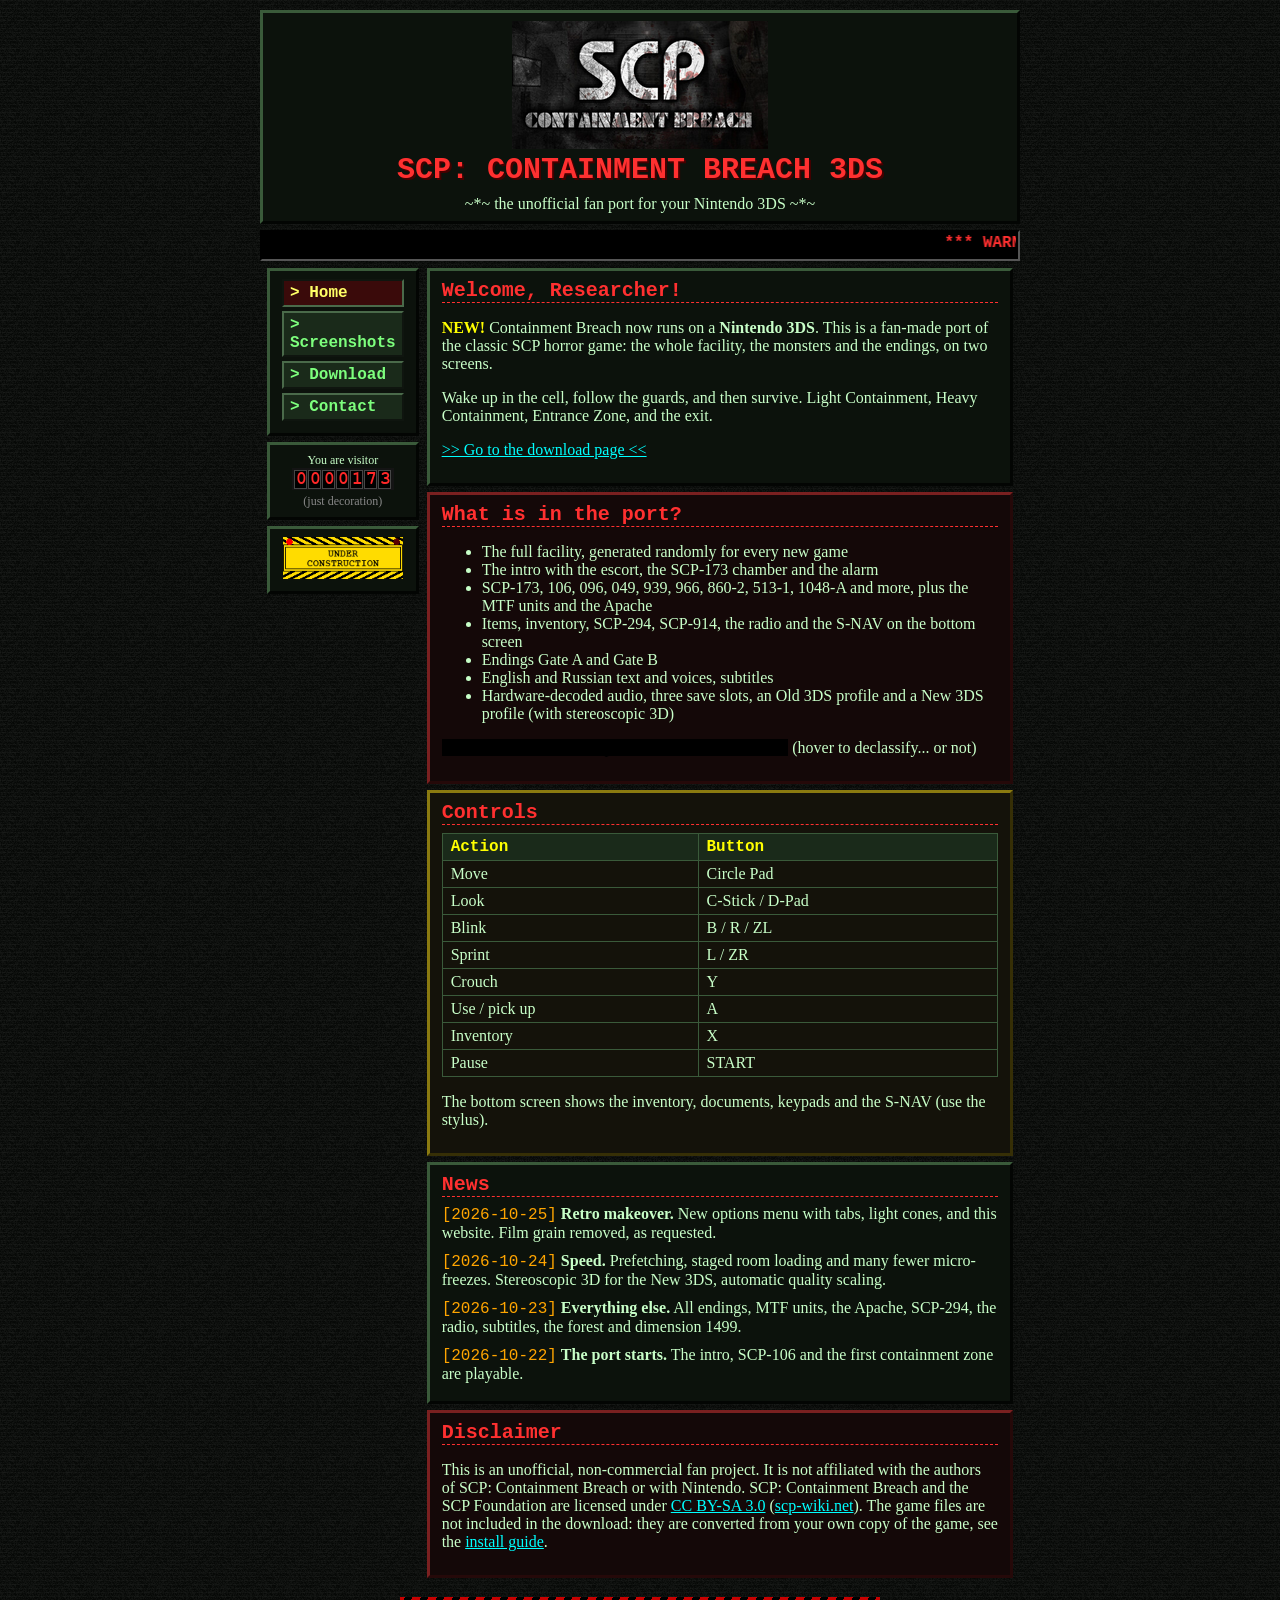
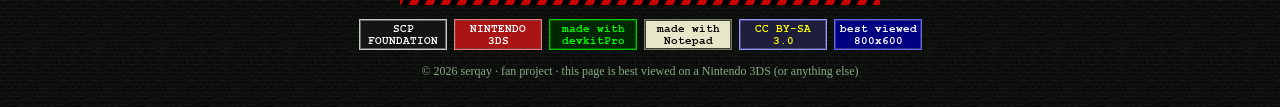
<file: index.html>
<!DOCTYPE html>
<html lang="en">
<head>
<meta charset="utf-8">
<meta name="viewport" content="width=device-width, initial-scale=1">
<title>SCP: Containment Breach 3DS - Fan Port</title>
<meta name="description" content="Unofficial fan port of SCP: Containment Breach for the Nintendo 3DS.">
<link rel="stylesheet" href="style.css">
<link rel="icon" href="img/icon.png">
</head>
<body>
<div id="wrap">

<div class="box" id="top">
  <img class="banner pix" src="img/banner.png" alt="SCP:CB 3DS banner" width="256" height="128">
  <h1>SCP: CONTAINMENT BREACH 3DS</h1>
  <div>~*~ the unofficial fan port for your Nintendo 3DS ~*~</div>
</div>

<div id="ticker"><marquee scrollamount="5">*** WARNING: SCP-173 HAS BREACHED CONTAINMENT *** DO NOT BLINK *** ALL PERSONNEL PROCEED TO THE NEAREST EXIT *** THE DEMO IS NOW AVAILABLE FOR DOWNLOAD ***</marquee></div>

<table class="layout"><tr>
<td id="nav">
  <div class="box">
    <a class="cur" href="index.html">&gt; Home</a>
    <a href="screenshots.html">&gt; Screenshots</a>
    <a href="download.html">&gt; Download</a>
    <a href="https://github.com/serqay/3dsScpSite/issues">&gt; Contact</a>
  </div>
  <div class="box counter">
    You are visitor<br>
    <img src="img/counter.png" alt="0000173" width="102" height="22"><br>
    <span style="color:#888">(just decoration)</span>
  </div>
  <div class="box" style="text-align:center">
    <img src="img/construction.gif" alt="Under construction" width="120" height="42">
  </div>
</td>

<td>
  <div class="box">
    <h2>Welcome, Researcher!</h2>
    <p><span class="blink">NEW!</span> Containment Breach now runs on a <b>Nintendo 3DS</b>. This is a fan-made port of the
    classic SCP horror game: the whole facility, the monsters and the endings, on two screens.</p>
    <p>Wake up in the cell, follow the guards, and then survive. Light Containment, Heavy Containment, Entrance Zone, and the exit.</p>
    <p><a href="download.html">&gt;&gt; Go to the download page &lt;&lt;</a></p>
  </div>

  <div class="box red">
    <h2>What is in the port?</h2>
    <ul>
      <li>The full facility, generated randomly for every new game</li>
      <li>The intro with the escort, the SCP-173 chamber and the alarm</li>
      <li>SCP-173, 106, 096, 049, 939, 966, 860-2, 513-1, 1048-A and more, plus the MTF units and the Apache</li>
      <li>Items, inventory, SCP-294, SCP-914, the radio and the S-NAV on the bottom screen</li>
      <li>Endings Gate A and Gate B</li>
      <li>English and Russian text and voices, subtitles</li>
      <li>Hardware-decoded audio, three save slots, an Old 3DS profile and a New 3DS profile (with stereoscopic 3D)</li>
    </ul>
    <p><span class="redact">Dimension 1499 and the pocket dimension are in too.</span> (hover to declassify... or not)</p>
  </div>

  <div class="box yel">
    <h2>Controls</h2>
    <table class="data">
      <tr><th>Action</th><th>Button</th></tr>
      <tr><td>Move</td><td>Circle Pad</td></tr>
      <tr><td>Look</td><td>C-Stick / D-Pad</td></tr>
      <tr><td>Blink</td><td>B / R / ZL</td></tr>
      <tr><td>Sprint</td><td>L / ZR</td></tr>
      <tr><td>Crouch</td><td>Y</td></tr>
      <tr><td>Use / pick up</td><td>A</td></tr>
      <tr><td>Inventory</td><td>X</td></tr>
      <tr><td>Pause</td><td>START</td></tr>
    </table>
    <p>The bottom screen shows the inventory, documents, keypads and the S-NAV (use the stylus).</p>
  </div>

  <div class="box">
    <h2>News</h2>
    <div class="news"><span class="date">[2026-10-25]</span> <b>Retro makeover.</b> New options menu with tabs, light cones,
      and this website. Film grain removed, as requested.</div>
    <div class="news"><span class="date">[2026-10-24]</span> <b>Speed.</b> Prefetching, staged room loading and many
      fewer micro-freezes. Stereoscopic 3D for the New 3DS, automatic quality scaling.</div>
    <div class="news"><span class="date">[2026-10-23]</span> <b>Everything else.</b> All endings, MTF units, the Apache,
      SCP-294, the radio, subtitles, the forest and dimension 1499.</div>
    <div class="news"><span class="date">[2026-10-22]</span> <b>The port starts.</b> The intro, SCP-106 and the first
      containment zone are playable.</div>
  </div>

  <div class="box red">
    <h2>Disclaimer</h2>
    <p>This is an unofficial, non-commercial fan project. It is not affiliated with the authors of SCP: Containment Breach
    or with Nintendo. SCP: Containment Breach and the SCP Foundation are licensed under
    <a href="https://creativecommons.org/licenses/by-sa/3.0/">CC BY-SA 3.0</a>
    (<a href="https://scp-wiki.net">scp-wiki.net</a>). The game files are not included in the download:
    they are converted from your own copy of the game, see the <a href="download.html">install guide</a>.</p>
  </div>
</td>
</tr></table>

<img src="img/divider.gif" alt="" width="480" height="8" style="display:block;margin:6px auto;max-width:100%">

<div id="footer">
  <img src="img/btn_scp.png" alt="SCP Foundation" width="88" height="31">
  <img src="img/btn_3ds.png" alt="Nintendo 3DS" width="88" height="31">
  <img src="img/btn_devkit.png" alt="Made with devkitPro" width="88" height="31">
  <img src="img/btn_notepad.png" alt="Made with Notepad" width="88" height="31">
  <img src="img/btn_cc.png" alt="CC BY-SA 3.0" width="88" height="31">
  <img src="img/btn_ie.png" alt="Best viewed at 800x600" width="88" height="31">
  <p>&copy; 2026 serqay &middot; fan project &middot; this page is best viewed on a Nintendo 3DS (or anything else)</p>
</div>

</div>
</body>
</html>
</file>
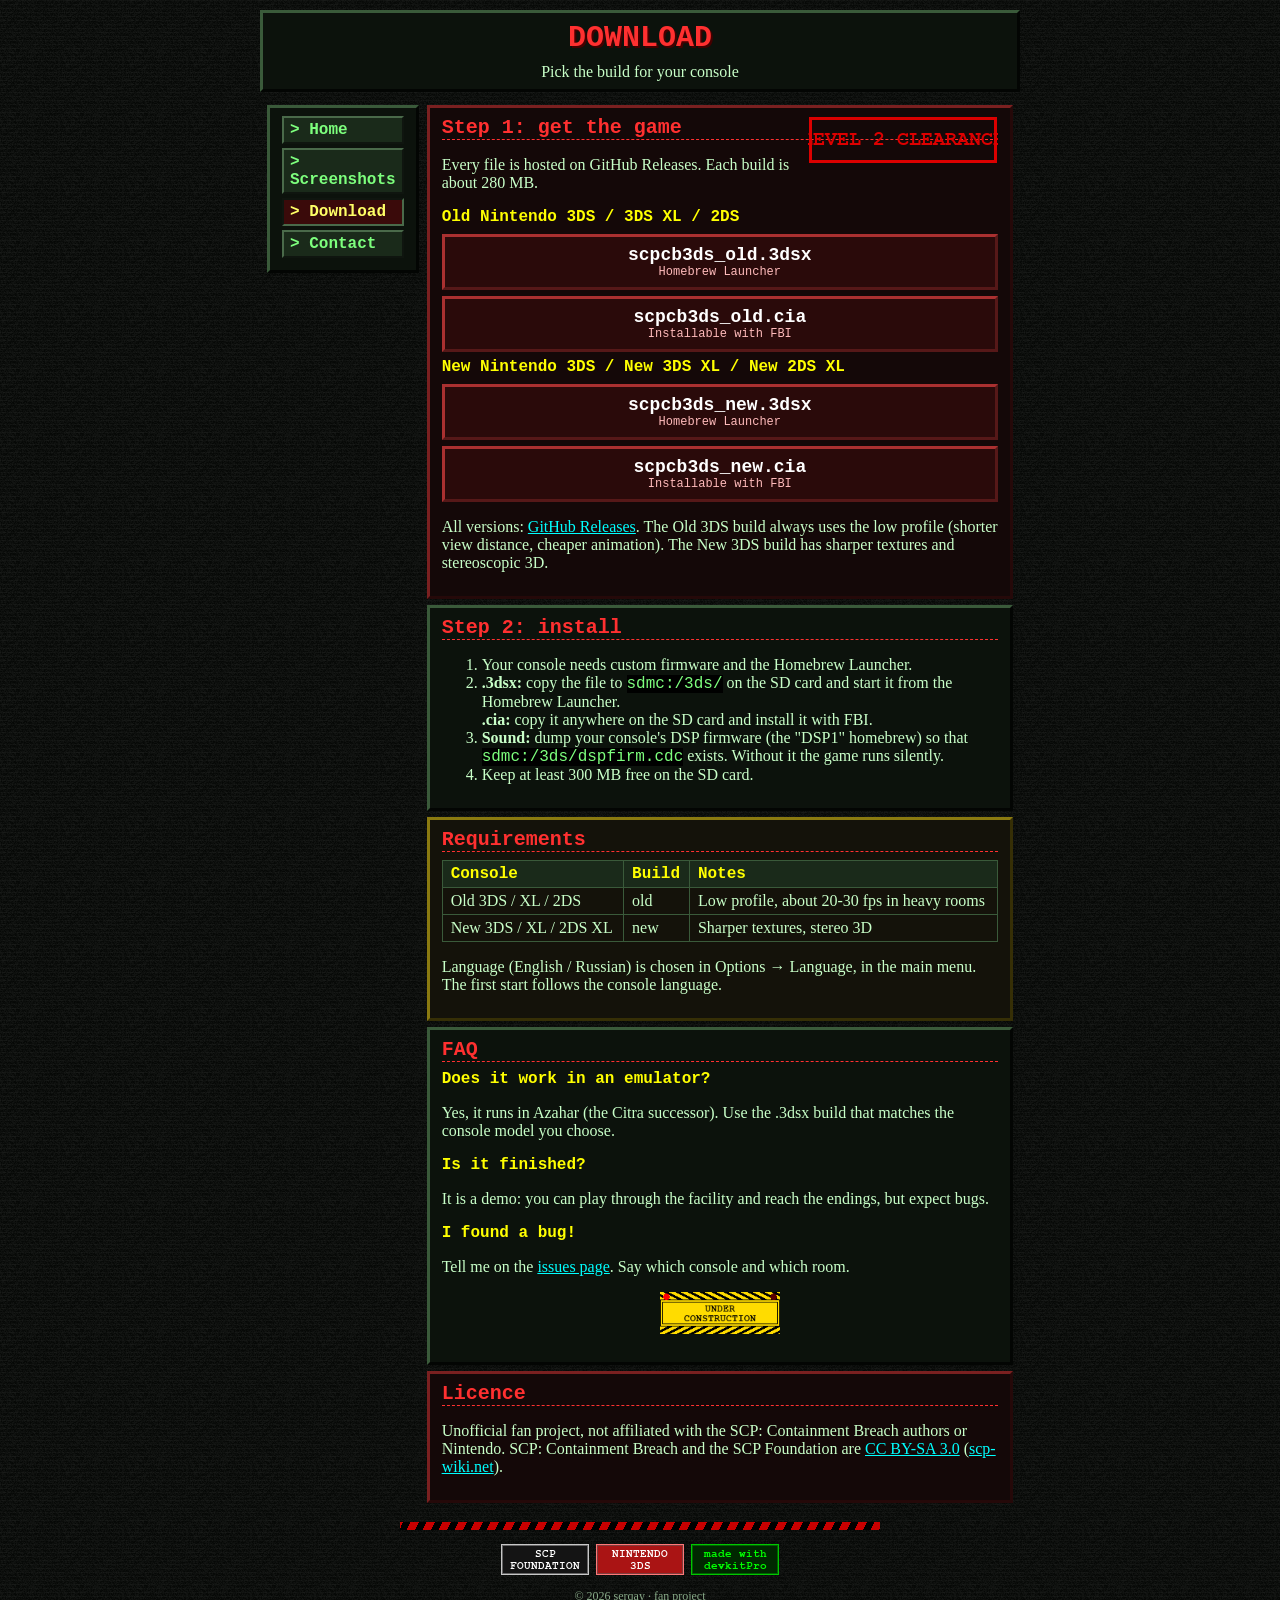
<file: download.html>
<!DOCTYPE html>
<html lang="en">
<head>
<meta charset="utf-8">
<meta name="viewport" content="width=device-width, initial-scale=1">
<title>Download - SCP: Containment Breach 3DS</title>
<link rel="stylesheet" href="style.css">
<link rel="icon" href="img/icon.png">
</head>
<body>
<div id="wrap">

<div class="box" id="top">
  <h1>DOWNLOAD</h1>
  <div>Pick the build for your console</div>
</div>

<table class="layout"><tr>
<td id="nav">
  <div class="box">
    <a href="index.html">&gt; Home</a>
    <a href="screenshots.html">&gt; Screenshots</a>
    <a class="cur" href="download.html">&gt; Download</a>
    <a href="https://github.com/serqay/3dsScpSite/issues">&gt; Contact</a>
  </div>
</td>

<td>
  <div class="box red">
    <img src="img/stamp.png" alt="Level 2 clearance" width="190" height="48" style="float:right">
    <h2>Step 1: get the game</h2>
    <p>Every file is hosted on GitHub Releases. Each build is about 280 MB.</p>
    <h3>Old Nintendo 3DS / 3DS XL / 2DS</h3>
    <a class="dl" href="https://github.com/serqay/3dsScpSite/releases/latest/download/scpcb3ds_old.3dsx">scpcb3ds_old.3dsx<small>Homebrew Launcher</small></a>
    <a class="dl" href="https://github.com/serqay/3dsScpSite/releases/latest/download/scpcb3ds_old.cia">scpcb3ds_old.cia<small>Installable with FBI</small></a>
    <h3>New Nintendo 3DS / New 3DS XL / New 2DS XL</h3>
    <a class="dl" href="https://github.com/serqay/3dsScpSite/releases/latest/download/scpcb3ds_new.3dsx">scpcb3ds_new.3dsx<small>Homebrew Launcher</small></a>
    <a class="dl" href="https://github.com/serqay/3dsScpSite/releases/latest/download/scpcb3ds_new.cia">scpcb3ds_new.cia<small>Installable with FBI</small></a>
    <p>All versions: <a href="https://github.com/serqay/3dsScpSite/releases">GitHub Releases</a>.
    The Old 3DS build always uses the low profile (shorter view distance, cheaper animation).
    The New 3DS build has sharper textures and stereoscopic 3D.</p>
  </div>

  <div class="box">
    <h2>Step 2: install</h2>
    <ol>
      <li>Your console needs custom firmware and the Homebrew Launcher.</li>
      <li><b>.3dsx:</b> copy the file to <code>sdmc:/3ds/</code> on the SD card and start it from the Homebrew Launcher.<br>
          <b>.cia:</b> copy it anywhere on the SD card and install it with FBI.</li>
      <li><b>Sound:</b> dump your console's DSP firmware (the "DSP1" homebrew) so that
          <code>sdmc:/3ds/dspfirm.cdc</code> exists. Without it the game runs silently.</li>
      <li>Keep at least 300 MB free on the SD card.</li>
    </ol>
  </div>

  <div class="box yel">
    <h2>Requirements</h2>
    <table class="data">
      <tr><th>Console</th><th>Build</th><th>Notes</th></tr>
      <tr><td>Old 3DS / XL / 2DS</td><td>old</td><td>Low profile, about 20-30 fps in heavy rooms</td></tr>
      <tr><td>New 3DS / XL / 2DS XL</td><td>new</td><td>Sharper textures, stereo 3D</td></tr>
    </table>
    <p>Language (English / Russian) is chosen in Options &rarr; Language, in the main menu. The first start follows the console language.</p>
  </div>

  <div class="box">
    <h2>FAQ</h2>
    <h3>Does it work in an emulator?</h3>
    <p>Yes, it runs in Azahar (the Citra successor). Use the .3dsx build that matches the console model you choose.</p>
    <h3>Is it finished?</h3>
    <p>It is a demo: you can play through the facility and reach the endings, but expect bugs.</p>
    <h3>I found a bug!</h3>
    <p>Tell me on the <a href="https://github.com/serqay/3dsScpSite/issues">issues page</a>. Say which console and which room.</p>
    <p style="text-align:center"><img src="img/construction.gif" alt="Under construction" width="120" height="42"></p>
  </div>

  <div class="box red">
    <h2>Licence</h2>
    <p>Unofficial fan project, not affiliated with the SCP: Containment Breach authors or Nintendo.
    SCP: Containment Breach and the SCP Foundation are
    <a href="https://creativecommons.org/licenses/by-sa/3.0/">CC BY-SA 3.0</a> (<a href="https://scp-wiki.net">scp-wiki.net</a>).</p>
  </div>
</td>
</tr></table>

<img src="img/divider.gif" alt="" width="480" height="8" style="display:block;margin:6px auto;max-width:100%">
<div id="footer">
  <img src="img/btn_scp.png" alt="SCP Foundation" width="88" height="31">
  <img src="img/btn_3ds.png" alt="Nintendo 3DS" width="88" height="31">
  <img src="img/btn_devkit.png" alt="Made with devkitPro" width="88" height="31">
  <p>&copy; 2026 serqay &middot; fan project</p>
</div>

</div>
</body>
</html>
</file>
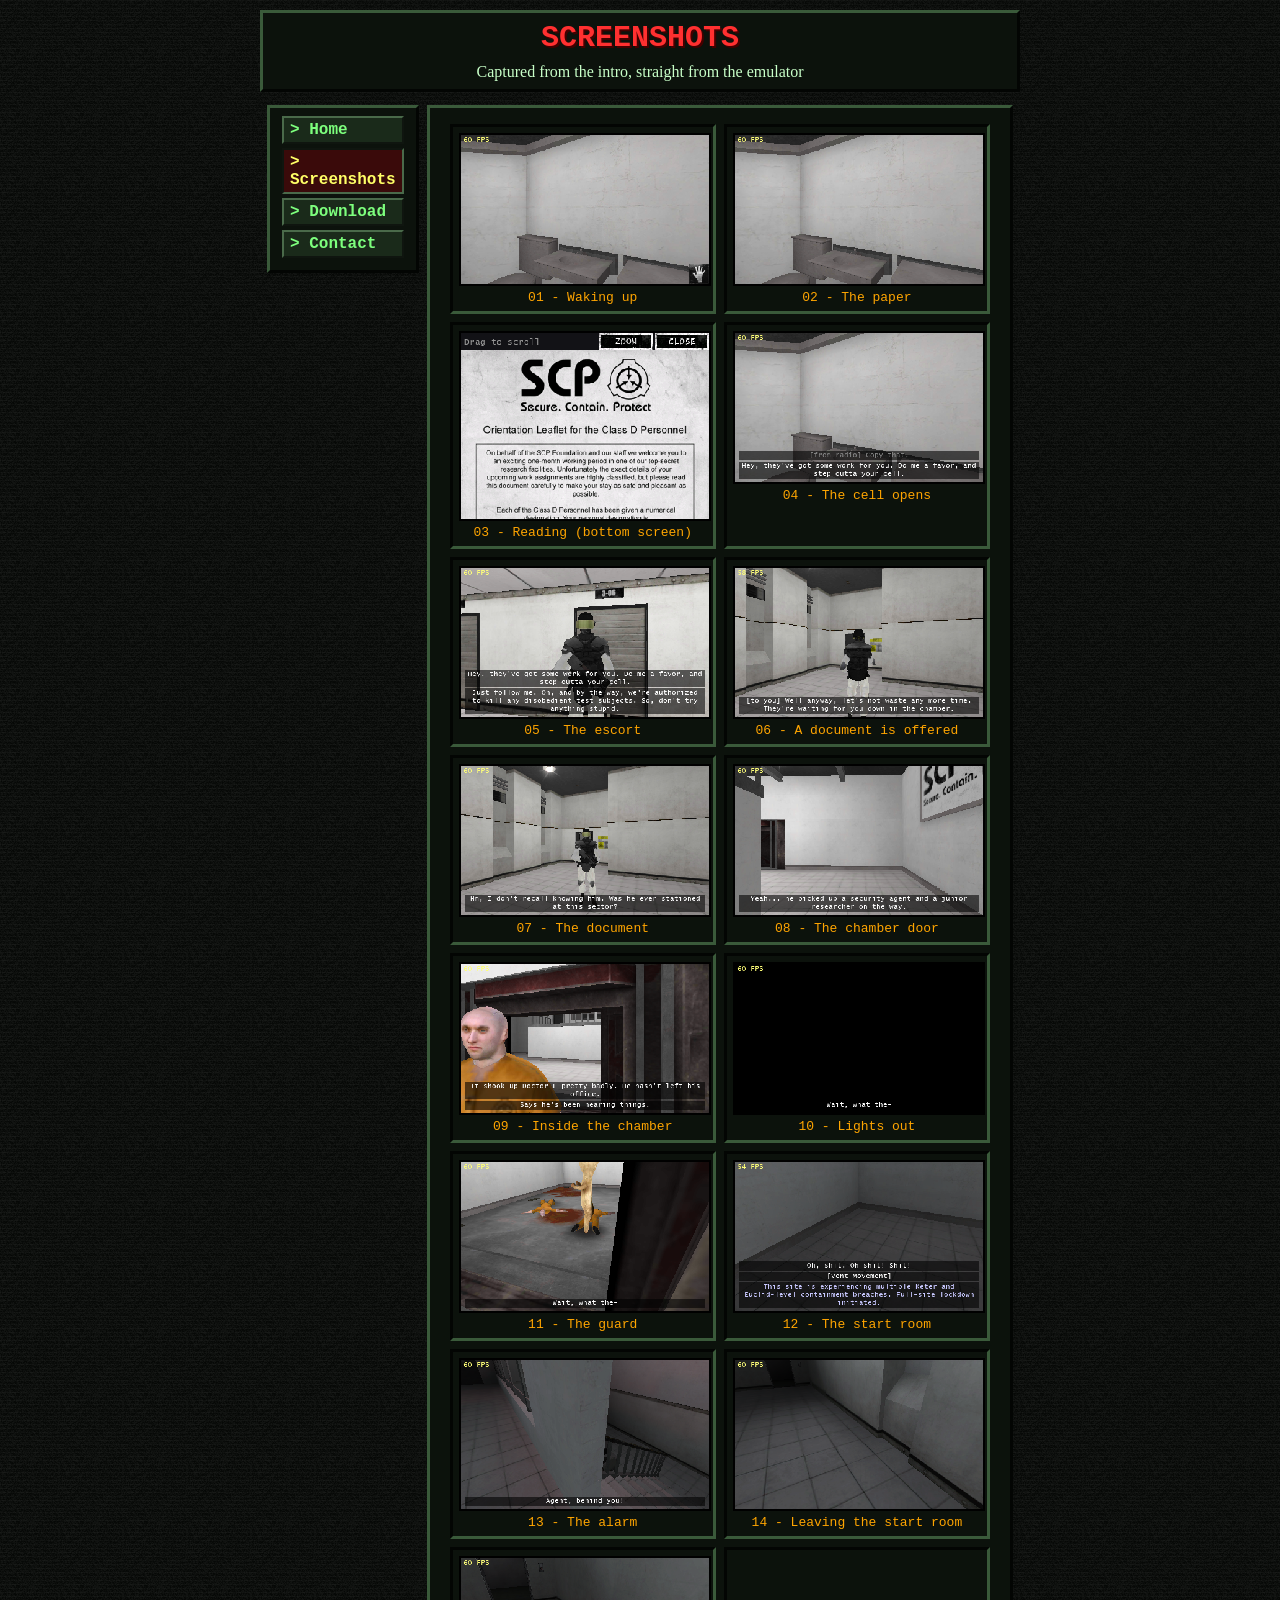
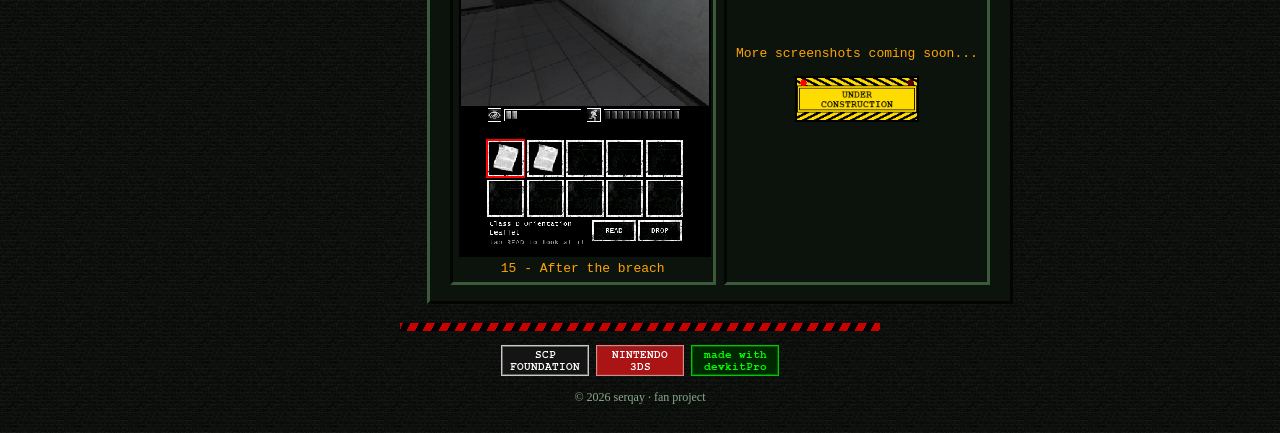
<file: screenshots.html>
<!DOCTYPE html>
<html lang="en">
<head>
<meta charset="utf-8">
<meta name="viewport" content="width=device-width, initial-scale=1">
<title>Screenshots - SCP: Containment Breach 3DS</title>
<link rel="stylesheet" href="style.css">
<link rel="icon" href="img/icon.png">
</head>
<body>
<div id="wrap">

<div class="box" id="top">
  <h1>SCREENSHOTS</h1>
  <div>Captured from the intro, straight from the emulator</div>
</div>

<table class="layout"><tr>
<td id="nav">
  <div class="box">
    <a href="index.html">&gt; Home</a>
    <a class="cur" href="screenshots.html">&gt; Screenshots</a>
    <a href="download.html">&gt; Download</a>
    <a href="https://github.com/serqay/3dsScpSite/issues">&gt; Contact</a>
  </div>
</td>

<td>
  <div class="box">
    <table class="shots">
      <tr>
        <td><img class="pix" src="img/shots/01_wake.png" alt="Waking up" width="400" height="240"><div class="cap">01 - Waking up</div></td>
        <td><img class="pix" src="img/shots/02_paper.png" alt="The paper" width="400" height="240"><div class="cap">02 - The paper</div></td>
      </tr>
      <tr>
        <td><img class="pix" src="img/shots/03_reading.png" alt="Reading" width="320" height="240"><div class="cap">03 - Reading (bottom screen)</div></td>
        <td><img class="pix" src="img/shots/04_cell_open.png" alt="The cell opens" width="400" height="240"><div class="cap">04 - The cell opens</div></td>
      </tr>
      <tr>
        <td><img class="pix" src="img/shots/05_escort.png" alt="Escort" width="400" height="240"><div class="cap">05 - The escort</div></td>
        <td><img class="pix" src="img/shots/06_document_offer.png" alt="Document offer" width="400" height="240"><div class="cap">06 - A document is offered</div></td>
      </tr>
      <tr>
        <td><img class="pix" src="img/shots/07_document.png" alt="Document" width="400" height="240"><div class="cap">07 - The document</div></td>
        <td><img class="pix" src="img/shots/08_chamber_door.png" alt="Chamber door" width="400" height="240"><div class="cap">08 - The chamber door</div></td>
      </tr>
      <tr>
        <td><img class="pix" src="img/shots/09_inside.png" alt="Inside" width="400" height="240"><div class="cap">09 - Inside the chamber</div></td>
        <td><img class="pix" src="img/shots/10_lights_out.png" alt="Lights out" width="400" height="240"><div class="cap">10 - Lights out</div></td>
      </tr>
      <tr>
        <td><img class="pix" src="img/shots/11_guard.png" alt="Guard" width="400" height="240"><div class="cap">11 - The guard</div></td>
        <td><img class="pix" src="img/shots/12_start_room.png" alt="Start room" width="400" height="240"><div class="cap">12 - The start room</div></td>
      </tr>
      <tr>
        <td><img class="pix" src="img/shots/13_alarm_scene.png" alt="Alarm" width="400" height="240"><div class="cap">13 - The alarm</div></td>
        <td><img class="pix" src="img/shots/14_left_start.png" alt="Leaving the start room" width="400" height="240"><div class="cap">14 - Leaving the start room</div></td>
      </tr>
      <tr>
        <td><img class="pix" src="img/shots/15_after.png" alt="After" width="400" height="240"><div class="cap">15 - After the breach</div></td>
        <td><div class="cap" style="padding-top:90px">More screenshots coming soon...<br><br><img src="img/construction.gif" alt="Under construction" width="120" height="42"></div></td>
      </tr>
    </table>
  </div>
</td>
</tr></table>

<img src="img/divider.gif" alt="" width="480" height="8" style="display:block;margin:6px auto;max-width:100%">
<div id="footer">
  <img src="img/btn_scp.png" alt="SCP Foundation" width="88" height="31">
  <img src="img/btn_3ds.png" alt="Nintendo 3DS" width="88" height="31">
  <img src="img/btn_devkit.png" alt="Made with devkitPro" width="88" height="31">
  <p>&copy; 2026 serqay &middot; fan project</p>
</div>

</div>
</body>
</html>
</file>
<file: style.css>
body {
  background: #050805 url(img/bg.png);
  color: #c8ffc8;
  font-family: "Times New Roman", Times, serif;
  font-size: 16px;
  margin: 0;
  padding: 10px;
}
a { color: #00ffff; }
a:visited { color: #ff66ff; }
a:hover { color: #ffff00; background: #300; }
h1, h2, h3 { font-family: "Courier New", Courier, monospace; color: #ff3030; margin: 0 0 8px; }
h1 { font-size: 30px; text-align: center; text-shadow: 2px 2px #400; }
h2 { font-size: 20px; border-bottom: 1px dashed #ff3030; }
h3 { font-size: 16px; color: #ffff00; }
img { border: 0; }
.pix { image-rendering: pixelated; image-rendering: crisp-edges; }

#wrap { width: 760px; max-width: 100%; margin: 0 auto; }
table.layout { width: 100%; border-collapse: separate; border-spacing: 6px; }
table.layout > tbody > tr > td { vertical-align: top; }

.box {
  background: #0c120c;
  border: 3px outset #3a5a3a;
  padding: 8px 12px;
  margin-bottom: 6px;
}
.box.red { border-color: #7a2020; background: #140808; }
.box.yel { border-color: #8a7a10; background: #14120a; }

#top { text-align: center; }
#top img.banner { width: 256px; height: 128px; }
#ticker {
  background: #000; color: #ff3030; border: 2px inset #555;
  font-family: "Courier New", monospace; font-weight: bold; padding: 2px;
}
#nav { width: 150px; }
#nav a { display: block; padding: 3px 6px; margin-bottom: 4px; text-decoration: none;
  font-family: "Courier New", monospace; font-weight: bold; background: #1a2a1a;
  border: 2px outset #4a6a4a; color: #7dff7d; }
#nav a:hover { background: #3a0a0a; color: #ff6; }
#nav a.cur { background: #3a0a0a; color: #ff6; border-style: inset; }
#nav .small { font-size: 12px; text-align: center; color: #8a8; }

.blink { animation: blink 1s steps(2, start) infinite; color: #ff0; font-weight: bold; }
@keyframes blink { to { visibility: hidden; } }

.redact { background: #000; color: #000; padding: 0 2px; user-select: none; }
.redact:hover { color: #000; }

table.data { border-collapse: collapse; width: 100%; }
table.data th, table.data td { border: 1px solid #3a5a3a; padding: 4px 8px; text-align: left; }
table.data th { background: #1a2a1a; color: #ffff00; font-family: "Courier New", monospace; }

.news { margin-bottom: 10px; }
.news .date { font-family: "Courier New", monospace; color: #ffa500; }

.shots { width: 100%; border-collapse: separate; border-spacing: 8px; }
.shots td { text-align: center; vertical-align: top; background: #0c120c; border: 3px inset #3a5a3a; padding: 6px; width: 50%; }
.shots img { max-width: 100%; height: auto; border: 2px solid #000; }
.shots .cap { font-family: "Courier New", monospace; font-size: 13px; color: #ffa500; }

.dl { display: block; text-align: center; padding: 8px; margin: 6px 0; font-family: "Courier New", monospace;
  font-weight: bold; font-size: 18px; background: #2a0a0a; border: 3px outset #aa3030; color: #fff !important;
  text-decoration: none; }
.dl small { display: block; font-weight: normal; font-size: 12px; color: #fbb; }
.dl:hover { background: #4a1010; }

pre, code { font-family: "Courier New", monospace; background: #000; color: #7dff7d; }
pre { padding: 6px; border: 1px solid #3a5a3a; overflow-x: auto; }

#footer { text-align: center; font-size: 12px; color: #8a8; padding: 6px; }
#footer img { vertical-align: middle; margin: 2px; }
.counter { text-align: center; font-size: 12px; }

@media (max-width: 600px) {
  table.layout, table.layout > tbody, table.layout > tbody > tr, table.layout > tbody > tr > td { display: block; width: auto; }
  #nav { width: auto; }
  #nav a { display: inline-block; }
  .shots, .shots tbody, .shots tr, .shots td { display: block; width: auto; margin-bottom: 8px; }
}
</file>
